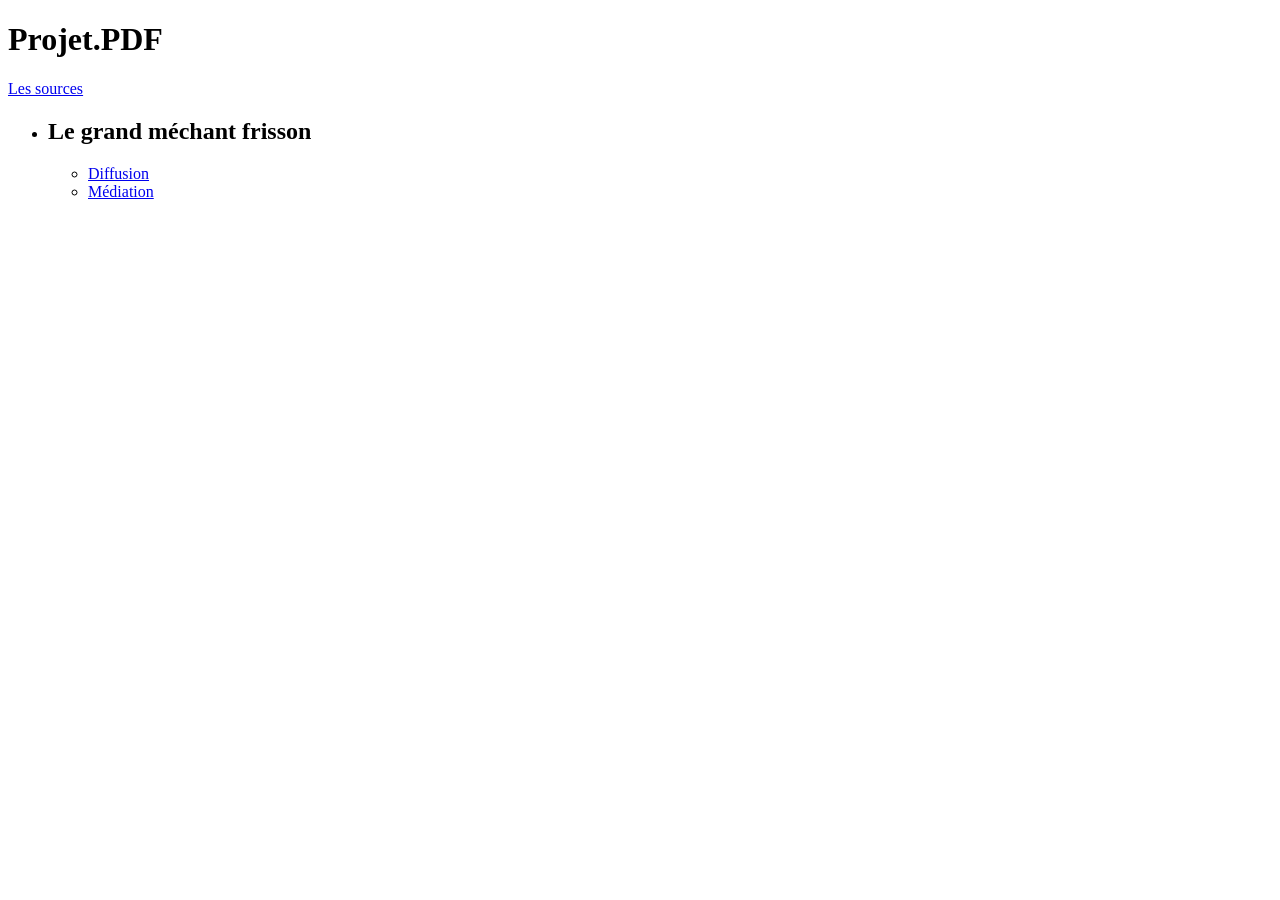
<file: index.html>
<!DOCTYPE html>
<html>
<head>
    <meta http-equiv="content-type" content="text/html; charset=utf-8">
    <title>Projet.PDF</title>

	
</head>
<body>
<h1>Projet.PDF</h1>
<a href="https://md.picasoft.net/">Les sources</a>
<ul>
    <li><h2>Le grand méchant frisson</h2>
        <ul><li><a href="jp_dossier_diffusion.html">Diffusion</a></li>
            <li><a href="jp_dossier_mediation.html">Médiation</a></li>
        </ul>
    </li>
</ul>

</body>
</html>
</file>
